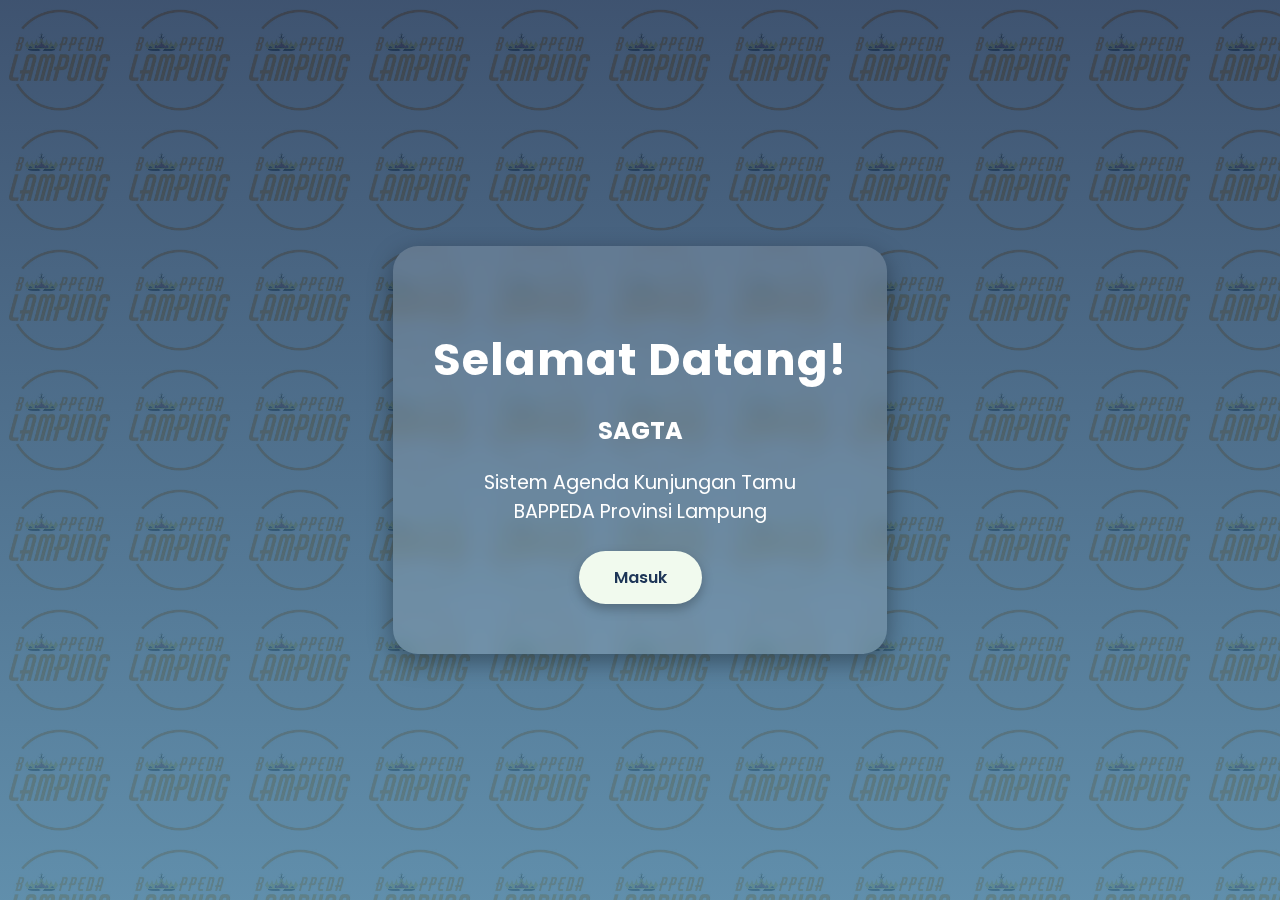
<file: index.html>
<!DOCTYPE html>
<html lang="id">
<head>
  <meta charset="UTF-8">
  <meta name="viewport" content="width=device-width, initial-scale=1.0">
  <title>Welcome - SAGTA </title>
  <link rel="stylesheet" href="gaya.css">
  <link href="https://fonts.googleapis.com/css2?family=Poppins:wght@400;600;700&display=swap" rel="stylesheet">
</head>
<body class="welcome-page">
  <div class="welcome-container">
    <h1>Selamat Datang!</h1>
     <h2>SAGTA</h2>
    <p>Sistem Agenda Kunjungan Tamu<br>BAPPEDA Provinsi Lampung</p>
    <a href="login.html" class="btn-masuk">Masuk</a>
  </div>
</body>
</html>
</file>
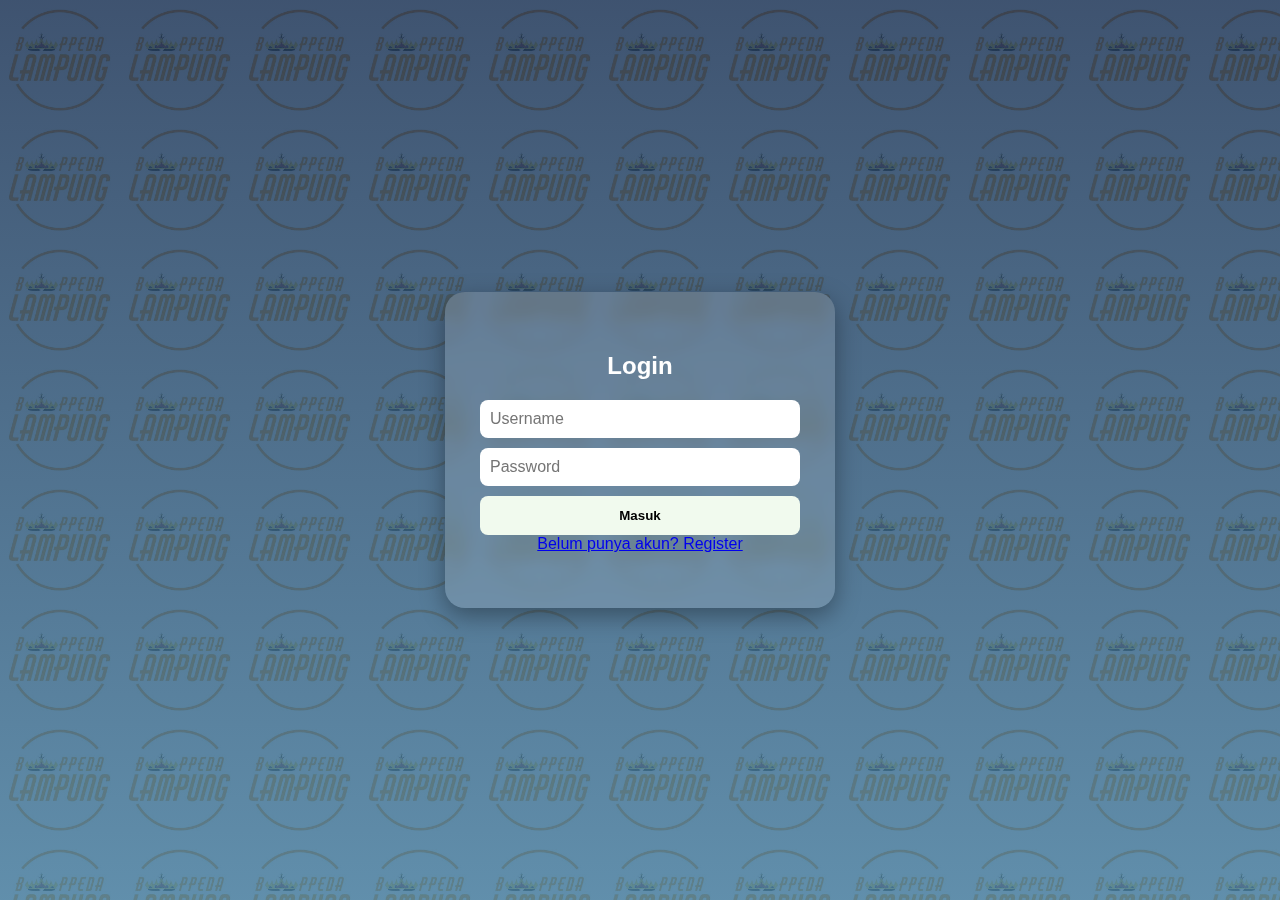
<file: login.html>
<!DOCTYPE html>
<html lang="id">
<head>
  <meta charset="UTF-8">
  <meta name="viewport" content="width=device-width, initial-scale=1.0">
  <title>Login - Buku Agenda Kunjungan</title>
  <link rel="stylesheet" href="gaya.css">
</head>
<body class="login-page">
  <div class="login-box">
    <h2>Login</h2>
    <form id="loginForm">
      <input type="text" id="username" placeholder="Username" required>
      <input type="password" id="password" placeholder="Password" required>
      <button type="submit">Masuk</button>
      <a href="register.html">Belum punya akun? Register</a>
      <p class="error" id="errorMsg"></p>
    </form>
  </div>

  <script>
    const form = document.getElementById("loginForm");
    const errorMsg = document.getElementById("errorMsg");

    form.addEventListener("submit", function(e) {
      e.preventDefault();
      const user = document.getElementById("username").value.trim();
      const pass = document.getElementById("password").value.trim();

      const users = JSON.parse(localStorage.getItem("users")) || [];
      const found = users.find(u => u.username === user && u.password === pass);

      if (found) {
        // Simpan currentUser agar halaman lain bisa cek role
        localStorage.setItem('currentUser', JSON.stringify({ username: found.username, role: found.role }));

        if (found.role === "admin") {
          window.location.href = "home.html"; // halaman admin
        } else {
          window.location.href = "user.html"; // halaman user
        }
      } else {
        errorMsg.textContent = "❌ Username atau Password salah!";
      }
    });
  </script>
</body>
</html>
</file>
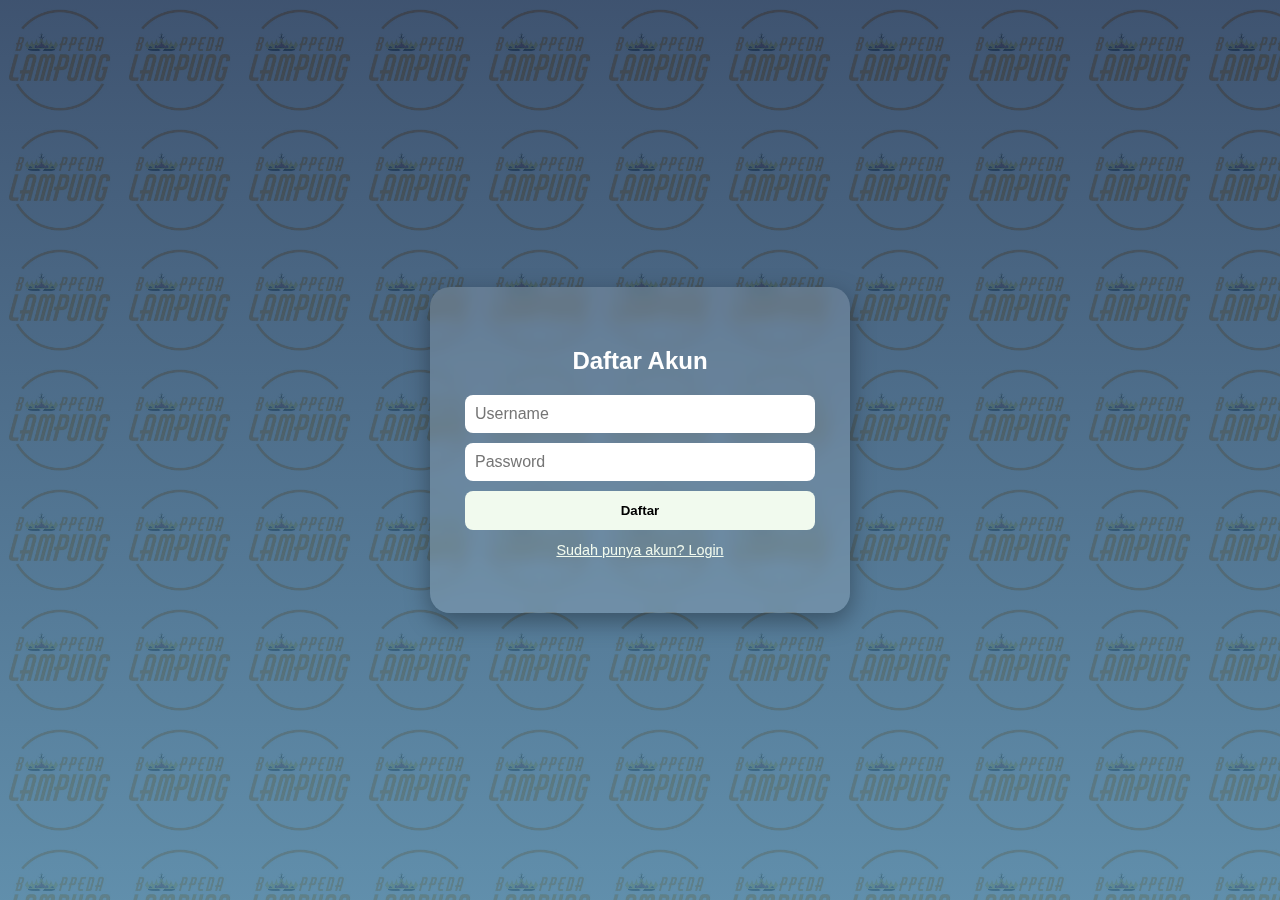
<file: register.html>
<!DOCTYPE html>
<html lang="id">
<head>
  <meta charset="UTF-8">
  <meta name="viewport" content="width=device-width, initial-scale=1.0">
  <title>Register - Buku Agenda Kunjungan</title>
  <link rel="stylesheet" href="gaya.css">
</head>
<body class="register-page">
  <div class="register-box">
    <h2>Daftar Akun</h2>
    <form id="registerForm">
      <input type="text" id="regUsername" placeholder="Username" required>
      <input type="password" id="regPassword" placeholder="Password" required>
      <button type="submit">Daftar</button>
      <a href="login.html">Sudah punya akun? Login</a>
      <p class="error" id="regError"></p>
      <p class="success" id="regSuccess"></p>
    </form>
  </div>

  <script>
    const regForm = document.getElementById("registerForm");
    const regError = document.getElementById("regError");
    const regSuccess = document.getElementById("regSuccess");

    regForm.addEventListener("submit", function(e) {
      e.preventDefault();
      const username = document.getElementById("regUsername").value.trim();
      const password = document.getElementById("regPassword").value.trim();

      let users = JSON.parse(localStorage.getItem("users")) || [];

      // Cek apakah username sudah ada
      if (users.find(u => u.username === username)) {
        regError.textContent = "❌ Username sudah digunakan!";
        regSuccess.textContent = "";
        return;
      }

      // Role otomatis: akun pertama -> admin, lainnya -> user
      const role = users.length === 0 ? "admin" : "user";

      users.push({ username, password, role });
      localStorage.setItem("users", JSON.stringify(users));

      regError.textContent = "";
      regSuccess.textContent = `✅ Akun berhasil dibuat sebagai ${role.toUpperCase()}, silakan login!`;
      regForm.reset();
    });
  </script>
</body>
</html>
</file>
<file: gaya.css>
/* ==== Font & Reset ==== */
body {
  font-family: 'Poppins', Arial, sans-serif;
  background: url('images 2.jpg') no-repeat center center fixed; 
  background-size: cover; 
  margin: 0;
  padding: 0;
  color: #333;
  transition: background 0.3s, color 0.3s;
}

/* ==== Tombol Pengaturan ==== */
.btn-pengaturan {
  display: inline-block;
  margin: 10px 5px;
  padding: 10px 18px;
  border: none;
  border-radius: 8px;
  font-size: 14px;
  font-weight: 600;
  cursor: pointer;
  transition: all 0.3s ease;
  color: #fff;
}

.btn-dark {
  background: #6c757d;
}
.btn-dark:hover {
  background: #5a6268;
}

.btn-logout {
  background: #dc3545;
}
.btn-logout:hover {
  background: #c82333;
}

/* ==== Welcome Page (Index) ==== */
body.welcome-page {
  font-family: 'Poppins', sans-serif;
  margin: 0;
  padding: 0;
  height: 100vh;
  display: flex;
  align-items: center;
  justify-content: center;
  background: 
    linear-gradient(rgba(29,53,87,0.85), rgba(69,123,157,0.85)), 
    url("images.jpeg") repeat;
  background-size: 120px;
  color: white;
  overflow: hidden;
}

.welcome-container {
  text-align: center;
  padding: 50px 40px;
  background: rgba(255, 255, 255, 0.15);
  border-radius: 25px;
  box-shadow: 0 8px 25px rgba(0,0,0,0.35);
  backdrop-filter: blur(10px);
  animation: fadeIn 1s ease-in-out;
}

.welcome-container h1 {
  font-size: 2.8em;
  margin-bottom: 10px;
  font-weight: 700;
  letter-spacing: 1px;
  animation: slideDown 1s ease;
}

.welcome-container p {
  margin-bottom: 25px;
  font-size: 1.2em;
  font-weight: 400;
  animation: fadeIn 1.5s ease;
}

.btn-masuk {
  background: #f1faee;
  color: #1d3557;
  padding: 14px 35px;
  border: none;
  border-radius: 30px;
  font-size: 1em;
  cursor: pointer;
  text-decoration: none;
  font-weight: 600;
  transition: all 0.3s ease;
  box-shadow: 0 5px 12px rgba(0,0,0,0.25);
  display: inline-block;
}

.btn-masuk:hover {
  background: #a8dadc;
  transform: translateY(-3px) scale(1.05);
  box-shadow: 0 8px 18px rgba(0,0,0,0.3);
}

/* Animasi Welcome Page */
@keyframes fadeIn {
  from { opacity: 0; transform: scale(0.95); }
  to { opacity: 1; transform: scale(1); }
}

@keyframes slideDown {
  from { transform: translateY(-30px); opacity: 0; }
  to { transform: translateY(0); opacity: 1; }
}

/* ==== Header ==== */
header {
  background: #1d3557;
  color: white;
  padding: 10px 20px;
  display: flex;
  align-items: center;
  justify-content: space-between;
  position: fixed;
  top: 0; left: 0;
  width: 100%;
  z-index: 1000;
  box-sizing: border-box;
  box-shadow: 0 2px 6px rgba(0,0,0,0.15);
}

header .header-left {
  display: flex;
  align-items: center;
  gap: 15px;
}

header .logo-wrap {
  display: flex;
  align-items: center;
  gap: 12px;
}

header .logo-wrap img {
  height: 45px;
  width: auto;
}

header .judul h1 {
  margin: 0;
  font-size: 1.4rem;
  font-weight: bold;
}

header .judul p {
  margin: 2px 0 0;
  font-size: 0.9rem;
}

/* ==== Tombol Header ==== */
header .aksi-header {
  display: flex;
  gap: 8px;
  flex-wrap: wrap;
}

.btn {
  color: white;
  border: none;
  padding: 8px 16px;
  cursor: pointer;
  font-size: 14px;
  border-radius: 8px;
  font-weight: 600;
  transition: all 0.3s ease;
}

.btn.hijau { background: #2ecc71; }
.btn.hijau:hover { background: #27ae60; }

.btn.biru { background: #007bff; }
.btn.biru:hover { background: #0056b3; }

.btn.merah { background: #dc3545; }
.btn.merah:hover { background: #c82333; }

/* ==== Tombol sidebar (☰) ==== */
header .toggle-btn {
  font-size: 22px;
  background: none;
  border: none;
  color: white;
  cursor: pointer;
}

/* ==== Sidebar ==== */
.sidebar {
  position: fixed;
  top: 60px;
  left: -250px;
  width: 250px;
  height: 100%;
  background: #34495e;
  transition: left 0.3s ease;
  padding-top: 20px;
  z-index: 999;
  box-shadow: 2px 0 8px rgba(0,0,0,0.2);
}

.sidebar.active { left: 0; }

.sidebar-header {
  color: #fff;
  text-align: center;
  margin-bottom: 15px;
  font-weight: bold;
}

.sidebar nav ul {
  list-style: none;
  padding: 0;
  margin: 0;
}

.sidebar nav ul li { margin: 10px 0; }

.sidebar nav ul li a {
  color: white;
  text-decoration: none;
  display: block;
  padding: 10px 20px;
  transition: all 0.2s;
  font-weight: 500;
}

.sidebar nav ul li a:hover {
  background: #1abc9c;
  padding-left: 30px;
}

/* ==== Card & Dashboard ==== */
.cards {
  display: flex;
  gap: 20px;
  flex-wrap: wrap;
  margin-bottom: 20px;
}

.card {
  background: #fff;
  padding: 20px;
  border-radius: 12px;
  box-shadow: 0 4px 12px rgba(0,0,0,0.08);
  animation: fadeIn 0.5s ease-in-out;
  flex: 1;
  min-width: 200px;
}

#chart-container {
  display: flex;
  justify-content: center;
  align-items: center;
  height: 450px;
}

#chart-kunjungan {
  max-width: 450px;
  max-height: 450px;
}

/* ==== Table ==== */
main {
  margin-top: 80px;
  padding: 20px;
}

table {
  width: 100%;
  border-collapse: collapse;
  background: white;
  margin-top: 20px;
  border-radius: 8px;
  overflow: hidden;
}

th, td {
  border: 1px solid #eee;
  padding: 10px;
  text-align: center;
  font-size: 14px;
}

th {
  background: #1d3557;
  color: white;
  font-weight: 600;
}

tbody tr:hover { background: #f1f3f6; }

.hapus-btn {
  background: #e74c3c;
  color: white;
  border: none;
  padding: 5px 10px;
  border-radius: 5px;
  cursor: pointer;
}
.hapus-btn:hover {
  background: #c0392b;
}

/* ==== Popup Form ==== */
#popup-form {
  position: fixed;
  top: 0; left: 0;
  width: 100%; height: 100%;
  background: rgba(0,0,0,0.4);
  display: none;
  align-items: center;
  justify-content: center;
  z-index: 2000;
}

#popup-form .isi-popup {
  background: #fff;
  padding: 20px;
  border-radius: 12px;
  width: 360px;
  max-width: 95%;
  max-height: 90vh;
  overflow-y: auto;
  box-shadow: 0px 6px 20px rgba(0,0,0,0.25);
  animation: fadeIn 0.3s ease-in-out;
}

#popup-form h2 {
  text-align: center;
  margin-bottom: 18px;
  color: #1d3557;
  font-weight: 700;
}

#popup-form label {
  display: block;
  margin-bottom: 6px;
  font-size: 14px;
  font-weight: 600;
  color: #333;
}

#popup-form input {
  width: 100%;
  padding: 10px;
  font-size: 14px;
  border: 1px solid #bbb;
  border-radius: 6px;
  margin-bottom: 14px;
  box-sizing: border-box;
}

#popup-form canvas {
  width: 100%;
  height: 130px;
  background: #fff;
  border: 1px solid #ccc;
  border-radius: 6px;
  margin-bottom: 14px;
}

/* Tombol dalam popup */
#popup-form button {
  display: block;
  width: 100%;
  padding: 10px;
  font-size: 15px;
  font-weight: 600;
  border: none;
  border-radius: 6px;
  margin-top: 8px;
  cursor: pointer;
  transition: background 0.2s;
}

#popup-form .hapus-ttd { background: #6c757d; color: #fff; }
#popup-form .hapus-ttd:hover { background: #5a6268; }

#popup-form button[type="submit"] { background: #28a745; color: #fff; }
#popup-form button[type="submit"]:hover { background: #218838; }

#popup-form #tutup-popup { background: #dc3545; color: #fff; }
#popup-form #tutup-popup:hover { background: #c82333; }

.popup-aksi {
  display: flex;
  flex-direction: column;
  gap: 8px;
}

#popup-laporan {
  position: fixed;
  top: 0; left: 0; right: 0; bottom: 0;
  background: rgba(0,0,0,0.5);
  display: flex;
  align-items: center;
  justify-content: center;
}
#popup-laporan.tersembunyi { display: none; }
#popup-laporan .isi-popup {
  background: #fff;
  padding: 20px;
  border-radius: 10px;
  width: 400px;
}

/* ==== Animasi Global ==== */
@keyframes fadeIn {
  from { transform: scale(0.95); opacity: 0; }
  to { transform: scale(1); opacity: 1; }
}

/* ==== Dark Mode ==== */
body.dark-mode {
  background: #222;
  color: #eee;
}

body.dark-mode header { background: #111; }
body.dark-mode .sidebar { background: #222; }
body.dark-mode .card { background: #333; color: #eee; }
body.dark-mode table { background: #333; color: #eee; }
body.dark-mode th { background: #000; }

/* ==== Responsif ==== */
@media (max-width: 768px) {
  header { flex-direction: column; align-items: flex-start; }
  .aksi-header { margin-top: 8px; }
  .sidebar { width: 200px; }
}

/* ==== Print Mode ==== */
@media print {
  #export-word,
  #export-laporan,
  .aksi-header,
  .btn,
  .toggle-btn {
    display: none !important;
  }

  header, .sidebar { display: none !important; }

  main { margin: 0; padding: 0; }

  table { border: 1px solid #000; }

  th, td {
    border: 1px solid #000;
    color: #000;
  }
}
/* ==== Tombol Export ==== */
#export-word {
  background-color: #2a9d8f; /* biru tua */
  color: #fff;
  border: none;
  border-radius: 8px;
  padding: 8px 16px;
  font-weight: 600;
  cursor: pointer;
  transition: background 0.3s ease;
}

#export-word:hover {
  background-color: #21867a; /* biru muda saat hover */
}

#export-csv {
  background-color: #2a9d8f; /* hijau tosca */
  color: #fff;
  border: none;
  border-radius: 8px;
  padding: 8px 16px;
  font-weight: 600;
  cursor: pointer;
  transition: background 0.3s ease;
}

#export-csv:hover {
  background-color: #21867a; /* hijau gelap saat hover */
}


/* ==== Register Page ==== */
body.register-page {
  font-family: 'Poppins', sans-serif;
  margin: 0;
  padding: 0;
  height: 100vh;
  display: flex;
  align-items: center;
  justify-content: center;
  background: linear-gradient(rgba(29,53,87,0.85), rgba(69,123,157,0.85)), url("images.jpeg") repeat;
  background-size: 120px;
  color: white;
}

.register-box {
  background: rgba(255,255,255,0.15);
  padding: 40px 35px;
  border-radius: 20px;
  box-shadow: 0 8px 25px rgba(0,0,0,0.35);
  backdrop-filter: blur(8px);
  width: 350px;
  text-align: center;
}

.register-box h2 {
  margin-bottom: 20px;
  font-weight: 700;
}

.register-box input,
.register-box select {
  width: 100%;
  padding: 10px;
  margin: 10px 0;
  border: none;
  border-radius: 8px;
  font-size: 1em;
}

.register-box button {
  width: 100%;
  padding: 12px;
  background: #f1faee;
  border: none;
  border-radius: 8px;
  font-weight: bold;
  cursor: pointer;
  transition: 0.3s;
}

.register-box button:hover { background: #a8dadc; }

.register-box a {
  color: #f1faee;
  display: block;
  margin-top: 12px;
  font-size: 0.9em;
}

.register-box .error {
  color: #ff6b6b;
  margin-top: 10px;
  font-size: 0.9em;
}

.register-box .success {
  color: #a8dadc;
  margin-top: 10px;
  font-size: 0.9em;
}

/* ==== Login Page ==== */
body.login-page {
  font-family: 'Poppins', sans-serif;
  margin: 0;
  padding: 0;
  height: 100vh;
  display: flex;
  align-items: center;
  justify-content: center;
  background: linear-gradient(rgba(29,53,87,0.85), rgba(69,123,157,0.85)), url("images.jpeg") repeat;
  background-size: 120px;
  color: white;
}

.login-box {
  background: rgba(255,255,255,0.15);
  padding: 40px 35px;
  border-radius: 20px;
  box-shadow: 0 8px 25px rgba(0,0,0,0.35);
  backdrop-filter: blur(8px);
  width: 320px;
  text-align: center;
}

.login-box h2 {
  margin-bottom: 20px;
  font-weight: 700;
}

.login-box input {
  width: 100%;
  padding: 10px;
  margin: 10px 0;
  border: none;
  border-radius: 8px;
  font-size: 1em;
}

.login-box button {
  width: 100%;
  padding: 12px;
  background: #f1faee;
  border: none;
  border-radius: 8px;
  font-weight: bold;
  cursor: pointer;
  transition: 0.3s;
}

.login-box button:hover { background: #a8dadc; }

.login-box .error {
  color: #ff6b6b;
  margin-top: 10px;
  font-size: 0.9em;
}

/* ==== Samakan ukuran Input & Tombol Login/Register ==== */
.login-box input,
.login-box button,
.register-box input,
.register-box select,
.register-box button {
  width: 100%;
  box-sizing: border-box;
  display: block;
}
</file>
